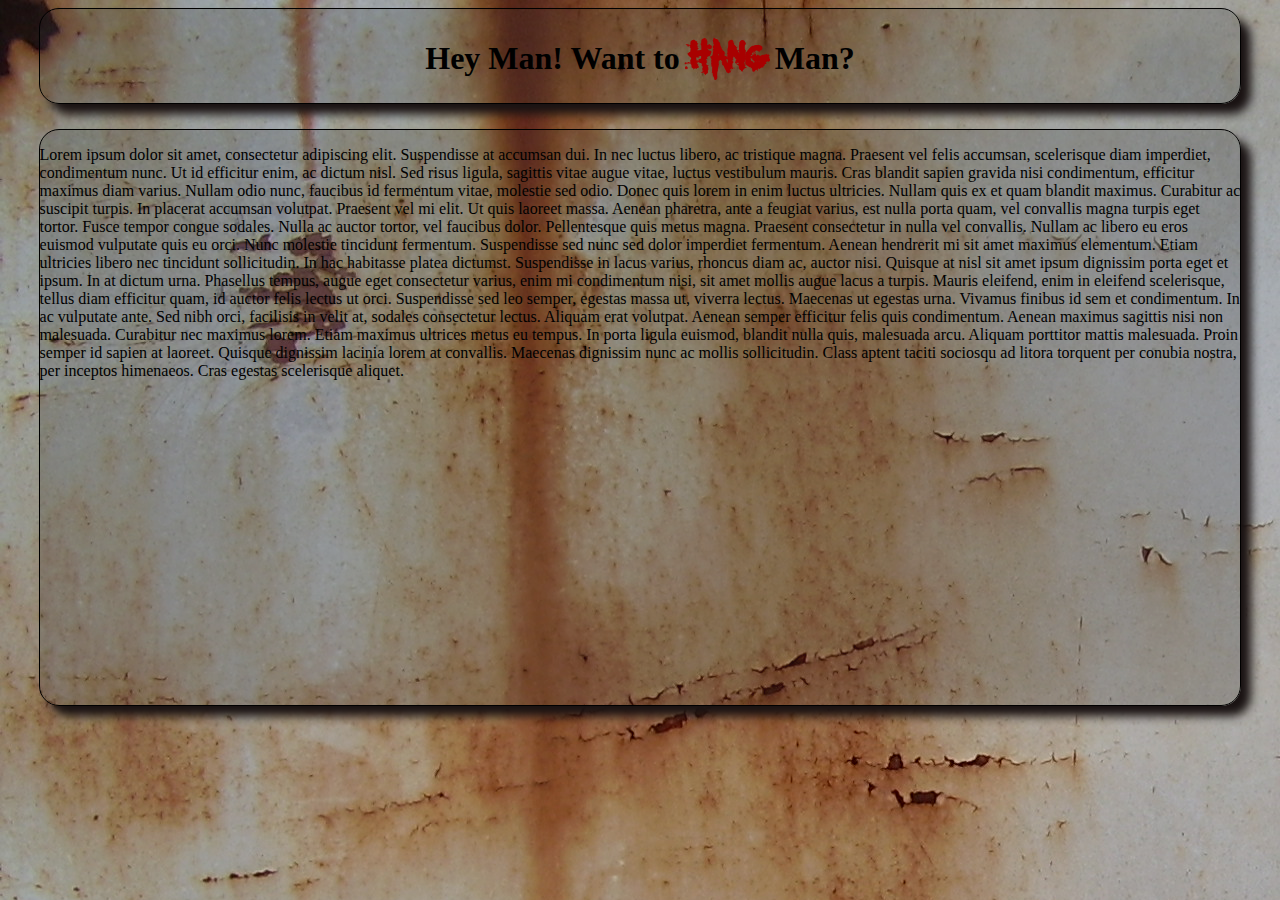
<file: index.html>
<!DOCTYPE html>
<html lang="en" dir="ltr">
  <head>
    <meta charset="utf-8">
    <title>HangMan Game</title>
    <style>
    /*
    @font-face wasn't working because I forgot the hyphen :)
    */
      @font-face {
        font-family: 'Murderer';
        src: url('font-family/You Murderer/youmurdererbb_reg.ttf') format('truetype');
      }

      @font-face {
        font-family: 'BloodLust';
        src: url('font-family/BloodLust/BloodLust.ttf') format('truetype'),
        url('font-family/BloodLust/BloodLust.woff') format('woff'),
        url('font-family/BloodLust/BloodLust.woff2') format('woff2');
      }

      h1 {
        text-align: center;
      }
      body {
        background-image: url("Wood Texture.jpg");
      }
      .title-box {
        border: 1px solid black;
        border-radius: 20px;
        margin: auto;
        width: 95%;
        background-color: rgba(45, 45, 45, 0.2);
        box-shadow: 10px 10px 10px rgba(26,19,19,1);
      }

      .game-box {
        border: 1px solid black;
        border-radius: 20px;
        background-color: rgba(45, 45, 45, 0.2);
        margin: auto;
        margin-top: 25px;
        width: 95%;
        height: 575px;
        box-shadow: 10px 10px 10px rgba(26,19,19,1);
      }

    </style>
  </head>
  <body>
    <div class="title-box">
      <h1>Hey Man! Want to <span style="font-family: Murderer; font-size: 60px; color: rgb(168,0,0);">Hang</span> Man?</h1>
    </div>
    <div class ="game-box">
<!--
Here is where the game will be played
I think I need to learn JavaScript for this section in order to make this section interactive
Currently participating in a hackathon and will learn javascript :)
-->
      <p>
Lorem ipsum dolor sit amet, consectetur adipiscing elit. Suspendisse at accumsan dui. In nec luctus libero, ac tristique magna. Praesent vel felis accumsan, scelerisque diam imperdiet, condimentum nunc. Ut id efficitur enim, ac dictum nisl. Sed risus ligula, sagittis vitae augue vitae, luctus vestibulum mauris. Cras blandit sapien gravida nisi condimentum, efficitur maximus diam varius. Nullam odio nunc, faucibus id fermentum vitae, molestie sed odio. Donec quis lorem in enim luctus ultricies. Nullam quis ex et quam blandit maximus.

Curabitur ac suscipit turpis. In placerat accumsan volutpat. Praesent vel mi elit. Ut quis laoreet massa. Aenean pharetra, ante a feugiat varius, est nulla porta quam, vel convallis magna turpis eget tortor. Fusce tempor congue sodales. Nulla ac auctor tortor, vel faucibus dolor. Pellentesque quis metus magna. Praesent consectetur in nulla vel convallis. Nullam ac libero eu eros euismod vulputate quis eu orci. Nunc molestie tincidunt fermentum. Suspendisse sed nunc sed dolor imperdiet fermentum. Aenean hendrerit mi sit amet maximus elementum. Etiam ultricies libero nec tincidunt sollicitudin. In hac habitasse platea dictumst. Suspendisse in lacus varius, rhoncus diam ac, auctor nisi.

Quisque at nisl sit amet ipsum dignissim porta eget et ipsum. In at dictum urna. Phasellus tempus, augue eget consectetur varius, enim mi condimentum nisi, sit amet mollis augue lacus a turpis. Mauris eleifend, enim in eleifend scelerisque, tellus diam efficitur quam, id auctor felis lectus ut orci. Suspendisse sed leo semper, egestas massa ut, viverra lectus. Maecenas ut egestas urna. Vivamus finibus id sem et condimentum. In ac vulputate ante. Sed nibh orci, facilisis in velit at, sodales consectetur lectus.

Aliquam erat volutpat. Aenean semper efficitur felis quis condimentum. Aenean maximus sagittis nisi non malesuada. Curabitur nec maximus lorem. Etiam maximus ultrices metus eu tempus. In porta ligula euismod, blandit nulla quis, malesuada arcu. Aliquam porttitor mattis malesuada. Proin semper id sapien at laoreet. Quisque dignissim lacinia lorem at convallis. Maecenas dignissim nunc ac mollis sollicitudin. Class aptent taciti sociosqu ad litora torquent per conubia nostra, per inceptos himenaeos. Cras egestas scelerisque aliquet.

</p>
    </div>

  </body>
</html>
</file>
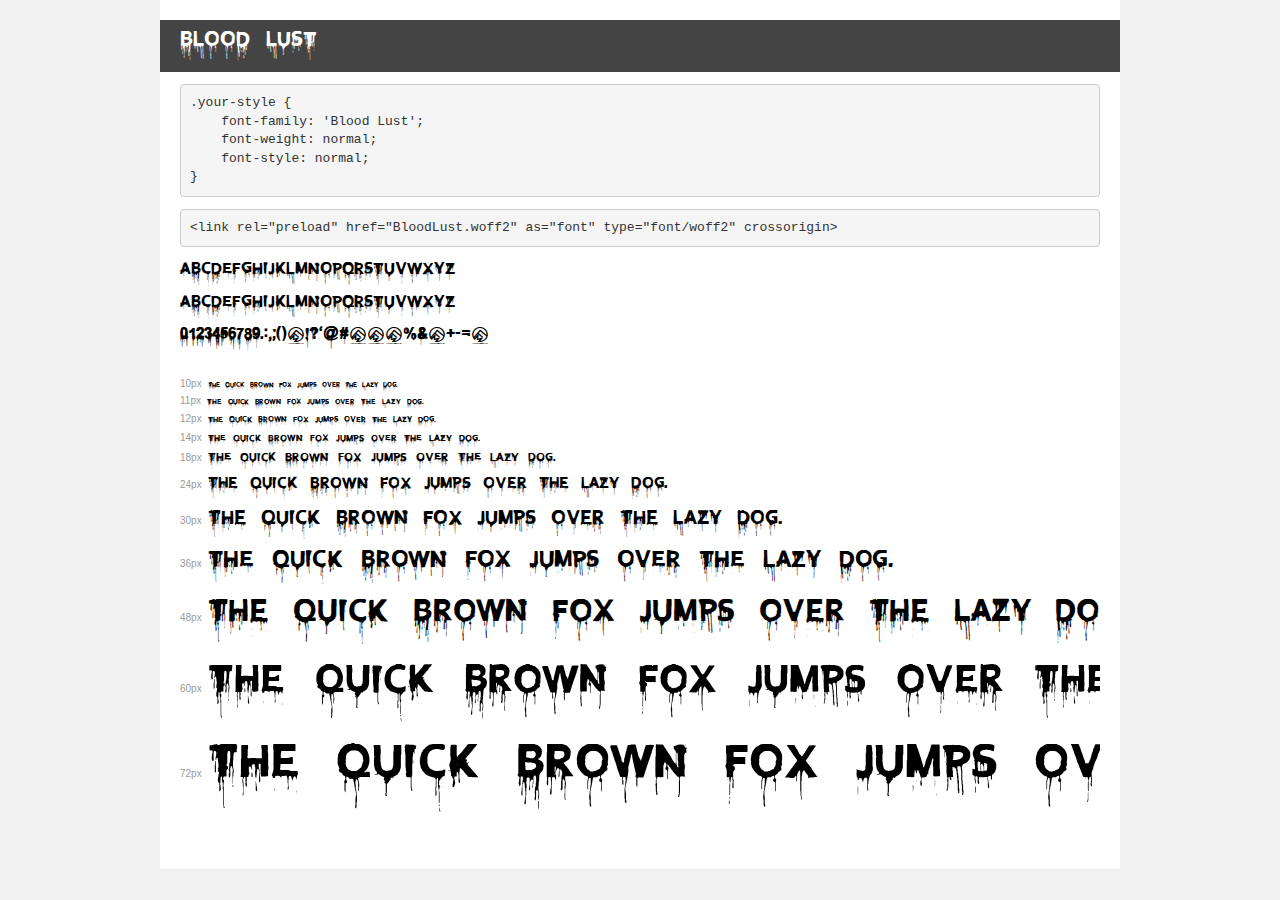
<file: font-family/demo.html>
<!DOCTYPE html>
<html lang="en">
<head>
    <meta charset="utf-8">
    <meta http-equiv="X-UA-Compatible" content="IE=edge">
    <meta name="viewport" content="width=device-width, initial-scale=1">
    <meta name="robots" content="noindex, noarchive">
    <meta name="format-detection" content="telephone=no">
    <title>Transfonter demo</title>
    <link href="stylesheet.css" rel="stylesheet">
    <style>
        /*
        http://meyerweb.com/eric/tools/css/reset/
        v2.0 | 20110126
        License: none (public domain)
        */
        html, body, div, span, applet, object, iframe,
        h1, h2, h3, h4, h5, h6, p, blockquote, pre,
        a, abbr, acronym, address, big, cite, code,
        del, dfn, em, img, ins, kbd, q, s, samp,
        small, strike, strong, sub, sup, tt, var,
        b, u, i, center,
        dl, dt, dd, ol, ul, li,
        fieldset, form, label, legend,
        table, caption, tbody, tfoot, thead, tr, th, td,
        article, aside, canvas, details, embed,
        figure, figcaption, footer, header, hgroup,
        menu, nav, output, ruby, section, summary,
        time, mark, audio, video {
            margin: 0;
            padding: 0;
            border: 0;
            font-size: 100%;
            font: inherit;
            vertical-align: baseline;
        }
        /* HTML5 display-role reset for older browsers */
        article, aside, details, figcaption, figure,
        footer, header, hgroup, menu, nav, section {
            display: block;
        }
        body {
            line-height: 1;
        }
        ol, ul {
            list-style: none;
        }
        blockquote, q {
            quotes: none;
        }
        blockquote:before, blockquote:after,
        q:before, q:after {
            content: '';
            content: none;
        }
        table {
            border-collapse: collapse;
            border-spacing: 0;
        }
        /* demo styles */
        body {
            background: #f0f0f0;
            color: #000;
        }
        .page {
            background: #fff;
            width: 920px;
            margin: 0 auto;
            padding: 20px 20px 0 20px;
            overflow: hidden;
        }
        .font-container {
            overflow-x: auto;
            overflow-y: hidden;
            margin-bottom: 40px;
            line-height: 1.3;
            white-space: nowrap;
            padding-bottom: 5px;
        }
        h1 {
            position: relative;
            background: #444;
            font-size: 32px;
            color: #fff;
            padding: 10px 20px;
            margin: 0 -20px 12px -20px;
        }
        .letters {
            font-size: 25px;
            margin-bottom: 20px;
        }
        .s10:before {
            content: '10px';
        }
        .s11:before {
            content: '11px';
        }
        .s12:before {
            content: '12px';
        }
        .s14:before {
            content: '14px';
        }
        .s18:before {
            content: '18px';
        }
        .s24:before {
            content: '24px';
        }
        .s30:before {
            content: '30px';
        }
        .s36:before {
            content: '36px';
        }
        .s48:before {
            content: '48px';
        }
        .s60:before {
            content: '60px';
        }
        .s72:before {
            content: '72px';
        }
        .s10:before, .s11:before, .s12:before, .s14:before,
        .s18:before, .s24:before, .s30:before, .s36:before,
        .s48:before, .s60:before, .s72:before {
            font-family: Arial, sans-serif;
            font-size: 10px;
            font-weight: normal;
            font-style: normal;
            color: #999;
            padding-right: 6px;
        }
        pre {
            display: block;
            padding: 9px;
            margin: 0 0 12px;
            font-family: Monaco, Menlo, Consolas, "Courier New", monospace;
            font-size: 13px;
            line-height: 1.428571429;
            color: #333;
            font-weight: normal;
            font-style: normal;
            background-color: #f5f5f5;
            border: 1px solid #ccc;
            overflow-x: auto;
            border-radius: 4px;
        }
        /* responsive */
        @media (max-width: 959px) {
            .page {
                width: auto;
                margin: 0;
            }
        }
    </style>
</head>
<body>
<div class="page">
    <div class="demo">
        <h1 style="font-family: 'Blood Lust'; font-weight: normal; font-style: normal;">Blood Lust</h1>
        <pre title="Usage">.your-style {
    font-family: 'Blood Lust';
    font-weight: normal;
    font-style: normal;
}</pre>
        <pre title="Preload (optional)">
&lt;link rel=&quot;preload&quot; href=&quot;BloodLust.woff2&quot; as=&quot;font&quot; type=&quot;font/woff2&quot; crossorigin&gt;</pre>
        <div class="font-container" style="font-family: 'Blood Lust'; font-weight: normal; font-style: normal;">
            <p class="letters">
                abcdefghijklmnopqrstuvwxyz<br>
ABCDEFGHIJKLMNOPQRSTUVWXYZ<br>
                0123456789.:,;()*!?'@#&lt;&gt;$%&^+-=~
            </p>
            <p class="s10" style="font-size: 10px;">The quick brown fox jumps over the lazy dog.</p>
            <p class="s11" style="font-size: 11px;">The quick brown fox jumps over the lazy dog.</p>
            <p class="s12" style="font-size: 12px;">The quick brown fox jumps over the lazy dog.</p>
            <p class="s14" style="font-size: 14px;">The quick brown fox jumps over the lazy dog.</p>
            <p class="s18" style="font-size: 18px;">The quick brown fox jumps over the lazy dog.</p>
            <p class="s24" style="font-size: 24px;">The quick brown fox jumps over the lazy dog.</p>
            <p class="s30" style="font-size: 30px;">The quick brown fox jumps over the lazy dog.</p>
            <p class="s36" style="font-size: 36px;">The quick brown fox jumps over the lazy dog.</p>
            <p class="s48" style="font-size: 48px;">The quick brown fox jumps over the lazy dog.</p>
            <p class="s60" style="font-size: 60px;">The quick brown fox jumps over the lazy dog.</p>
            <p class="s72" style="font-size: 72px;">The quick brown fox jumps over the lazy dog.</p>
        </div>
    </div>

</div>
</body>
</html>
</file>
<file: font-family/stylesheet.css>
@font-face {
    font-family: 'Blood Lust';
    src: url('BloodLust.woff2') format('woff2'),
        url('BloodLust.woff') format('woff');
    font-weight: normal;
    font-style: normal;
    font-display: swap;
}
</file>
